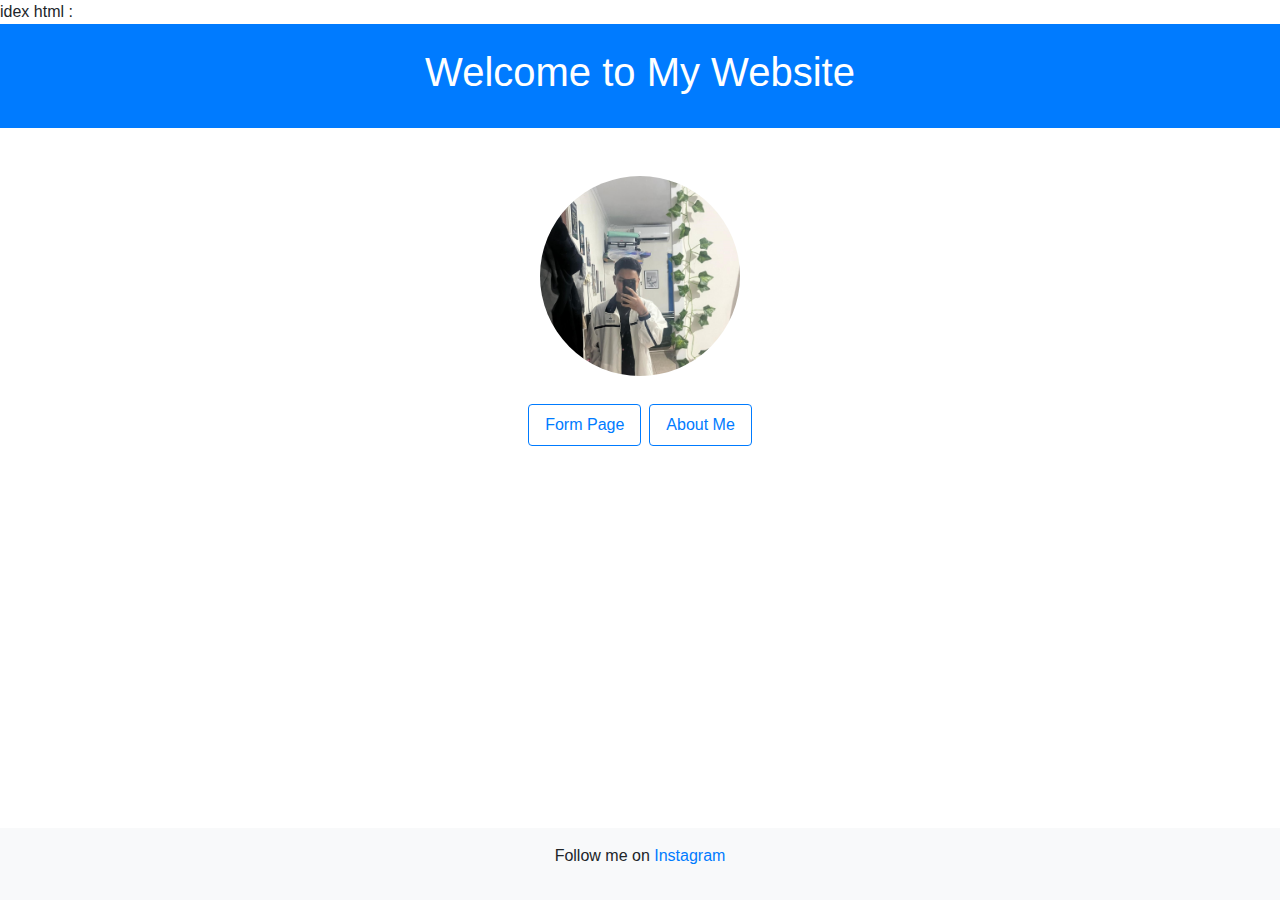
<file: index.html>
idex html :

<!DOCTYPE html>
<html lang="en">
<head>
    <meta charset="UTF-8">
    <meta name="viewport" content="width=device-width, initial-scale=1.0">
    <title>Main Page</title>
    <link href="https://stackpath.bootstrapcdn.com/bootstrap/4.5.2/css/bootstrap.min.css" rel="stylesheet">
    <link rel="stylesheet" href="style.css">
</head>
<body>
    <header class="bg-primary text-white text-center py-4">
        <h1>Welcome to My Website</h1>
    </header>
    <main class="container text-center my-5">
        <img src="WhatsApp Image 2024-05-22 at 19.29.10_b7e54378.jpg" alt="Your Photo" class="rounded-circle mb-4" id="main-photo">
        <nav>
            <ul class="nav justify-content-center">
                <li class="nav-item">
                    <a class="nav-link btn btn-outline-primary m-1" href="form.html">Form Page</a>
                </li>
                <li class="nav-item">
                    <a class="nav-link btn btn-outline-primary m-1" href="about_me.html">About Me</a>
                </li>
            </ul>
        </nav>
    </main>
    <footer class="bg-light text-center py-3">
        <p>Follow me on <a href="https://www.instagram.com/yourusername" target="_blank" class="text-primary">Instagram</a></p>
    </footer>
    <script src="https://code.jquery.com/jquery-3.5.1.slim.min.js"></script>
    <script src="https://cdn.jsdelivr.net/npm/@popperjs/core@2.5.4/dist/umd/popper.min.js"></script>
    <script src="https://stackpath.bootstrapcdn.com/bootstrap/4.5.2/js/bootstrap.min.js"></script>
</body>
</html>
</file>
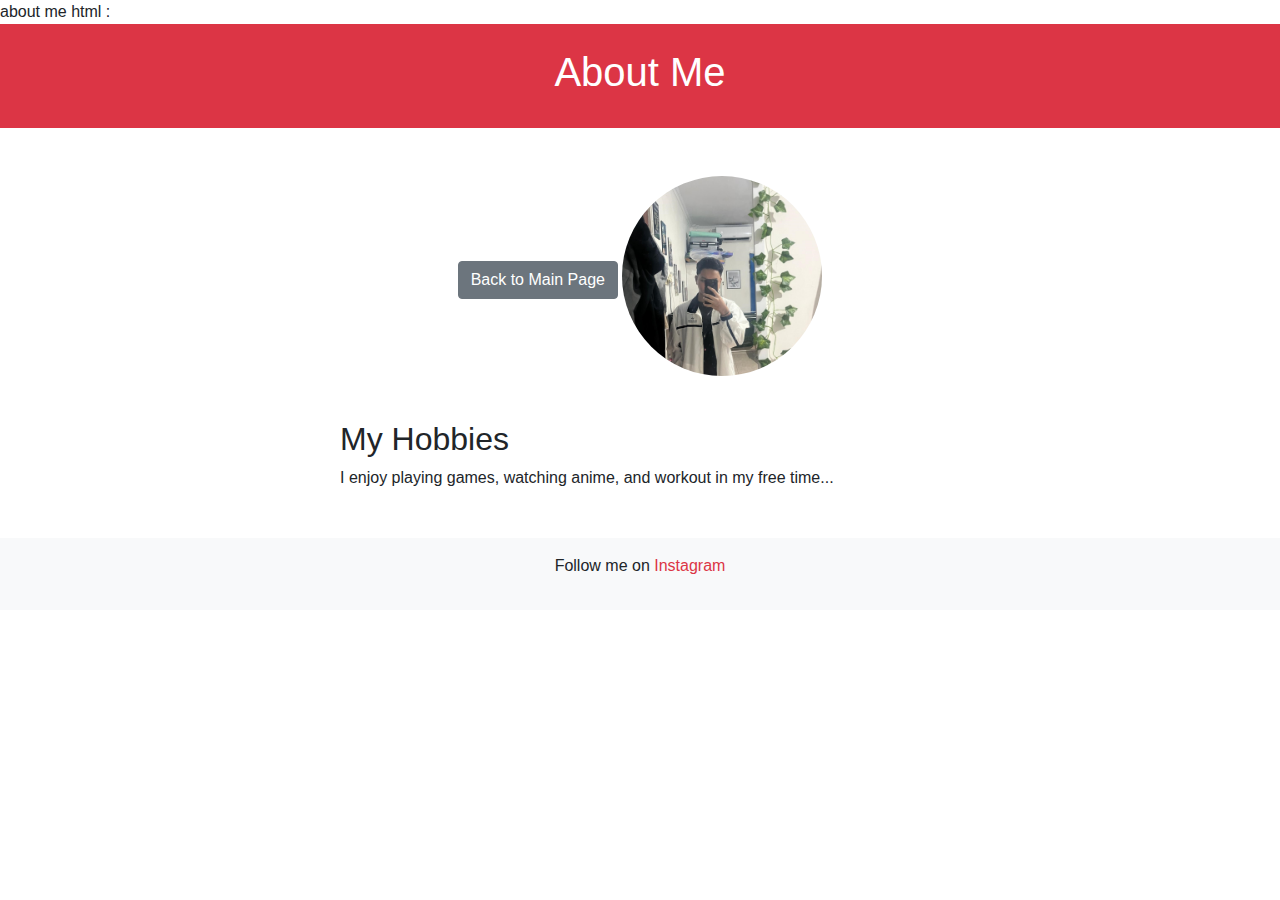
<file: about_me.html>
about me html :

<!DOCTYPE html>
<html lang="en">
<head>
    <meta charset="UTF-8">
    <meta name="viewport" content="width=device-width, initial-scale=1.0">
    <title>About Me</title>
    <link href="https://stackpath.bootstrapcdn.com/bootstrap/4.5.2/css/bootstrap.min.css" rel="stylesheet">
    <link rel="stylesheet" href="about_me.css">
</head>
<body>
    <header class="bg-danger text-white text-center py-4">
        <h1>About Me</h1>
    </header>
    <main class="container text-center my-5">
        <a href="index.html" class="btn btn-secondary mb-3">Back to Main Page</a>
        <img src="WhatsApp Image 2024-05-22 at 19.29.10_b7e54378.jpg" alt="Your Photo" class="rounded-circle mb-4" id="about-photo">
        <section class="text-left mx-auto" style="max-width: 600px;">
            <h2>My Hobbies</h2>
            <p>I enjoy playing games, watching anime, and workout in my free time...</p>
        </section>
    </main>
    <footer class="bg-light text-center py-3">
        <p>Follow me on <a href="https://www.instagram.com/yourusername" target="_blank" class="text-danger">Instagram</a></p>
    </footer>
    <script src="https://code.jquery.com/jquery-3.5.1.slim.min.js"></script>
    <script src="https://cdn.jsdelivr.net/npm/@popperjs/core@2.5.4/dist/umd/popper.min.js"></script>
    <script src="https://stackpath.amazonaws.com/bootstrap/4.5.2/js/bootstrap.min.js"></script>
</body>
</html>
</file>
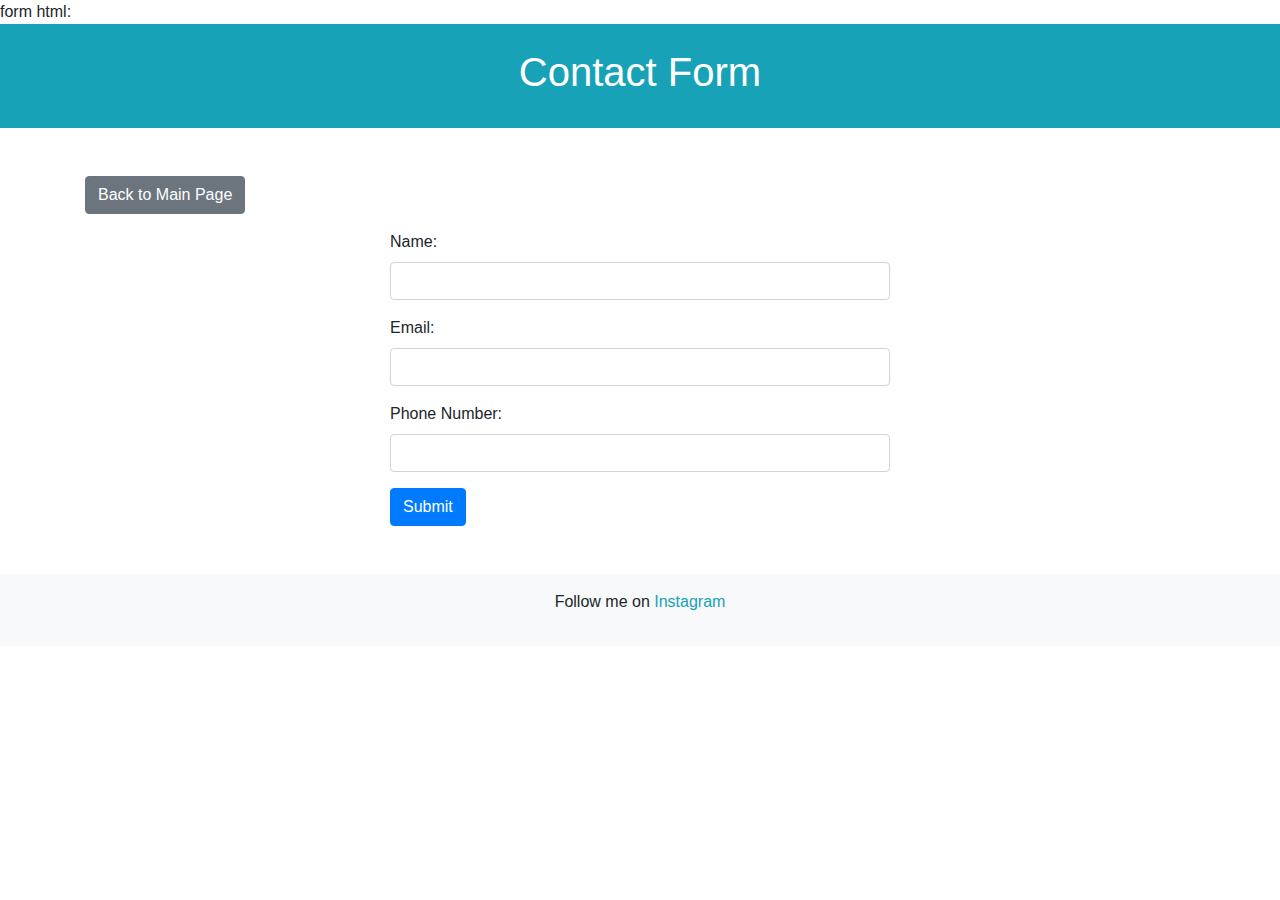
<file: form.html>
form html: 

<!DOCTYPE html>
<html lang="en">
<head>
    <meta charset="UTF-8">
    <meta name="viewport" content="width=device-width, initial-scale=1.0">
    <title>Form Page</title>
    <link href="https://stackpath.bootstrapcdn.com/bootstrap/4.5.2/css/bootstrap.min.css" rel="stylesheet">
    <link rel="stylesheet" href="form.css">
</head>
<body>
    <header class="bg-info text-white text-center py-4">
        <h1>Contact Form</h1>
    </header>
    <main class="container my-5">
        <a href="index.html" class="btn btn-secondary mb-3">Back to Main Page</a>
        <form action="#" method="post" class="needs-validation" novalidate>
            <div class="form-group">
                <label for="name">Name:</label>
                <input type="text" class="form-control" id="name" name="name" required>
                <div class="invalid-feedback">
                    Haris 
                </div>
            </div>
            <div class="form-group">
                <label for="email">Email:</label>
                <input type="email" class="form-control" id="email" name="email" required>
                <div class="invalid-feedback">
                    dzulharis24@gmail.com
                </div>
            </div>
            <div class="form-group">
                <label for="phone">Phone Number:</label>
                <input type="tel" class="form-control" id="phone" name="phone" required>
                <div class="invalid-feedback">
                    082352784554
                </div>
            </div>
            <button type="submit" class="btn btn-primary">Submit</button>
        </form>
    </main>
    <footer class="bg-light text-center py-3">
        <p>Follow me on <a href="https://www.instagram.com/yourusername" target="_blank" class="text-info">Instagram</a></p>
    </footer>
    <script src="https://code.jquery.com/jquery-3.5.1.slim.min.js"></script>
    <script src="https://cdn.jsdelivr.net/npm/@popperjs/core@2.5.4/dist/umd/popper.min.js"></script>
    <script src="https://stackpath.bootstrapcdn.com/bootstrap/4.5.2/js/bootstrap.min.js"></script>
    <script>
        (function() {
            'use strict';
            window.addEventListener('load', function() {
                var forms = document.getElementsByClassName('needs-validation');
                var validation = Array.prototype.filter.call(forms, function(form) {
                    form.addEventListener('submit', function(event) {
                        if (form.checkValidity() === false) {
                            event.preventDefault();
                            event.stopPropagation();
                        }
                        form.classList.add('was-validated');
                    }, false);
                });
            }, false);
        })();
    </script>
</body>
</html>
</file>
<file: style.css>
body {
    font-family: 'Arial', sans-serif;
}

#main-photo, #about-photo {
    width: 200px;
    height: 200px;
    object-fit: cover;
}

footer {
    position: fixed;
    bottom: 0;
    width: 100%;
    background-color: #f8f9fa;
    padding: 1rem 0;
}
</file>
<file: about_me.css>
body {
    font-family: 'Arial', sans-serif;
}

#about-photo {
    width: 200px;
    height: 200px;
    object-fit: cover;
}

section {
    text-align: left;
    margin-top: 20px;
}
</file>
<file: form.css>
body {
    font-family: 'Arial', sans-serif;
}

form {
    max-width: 500px;
    margin: auto;
}
</file>
